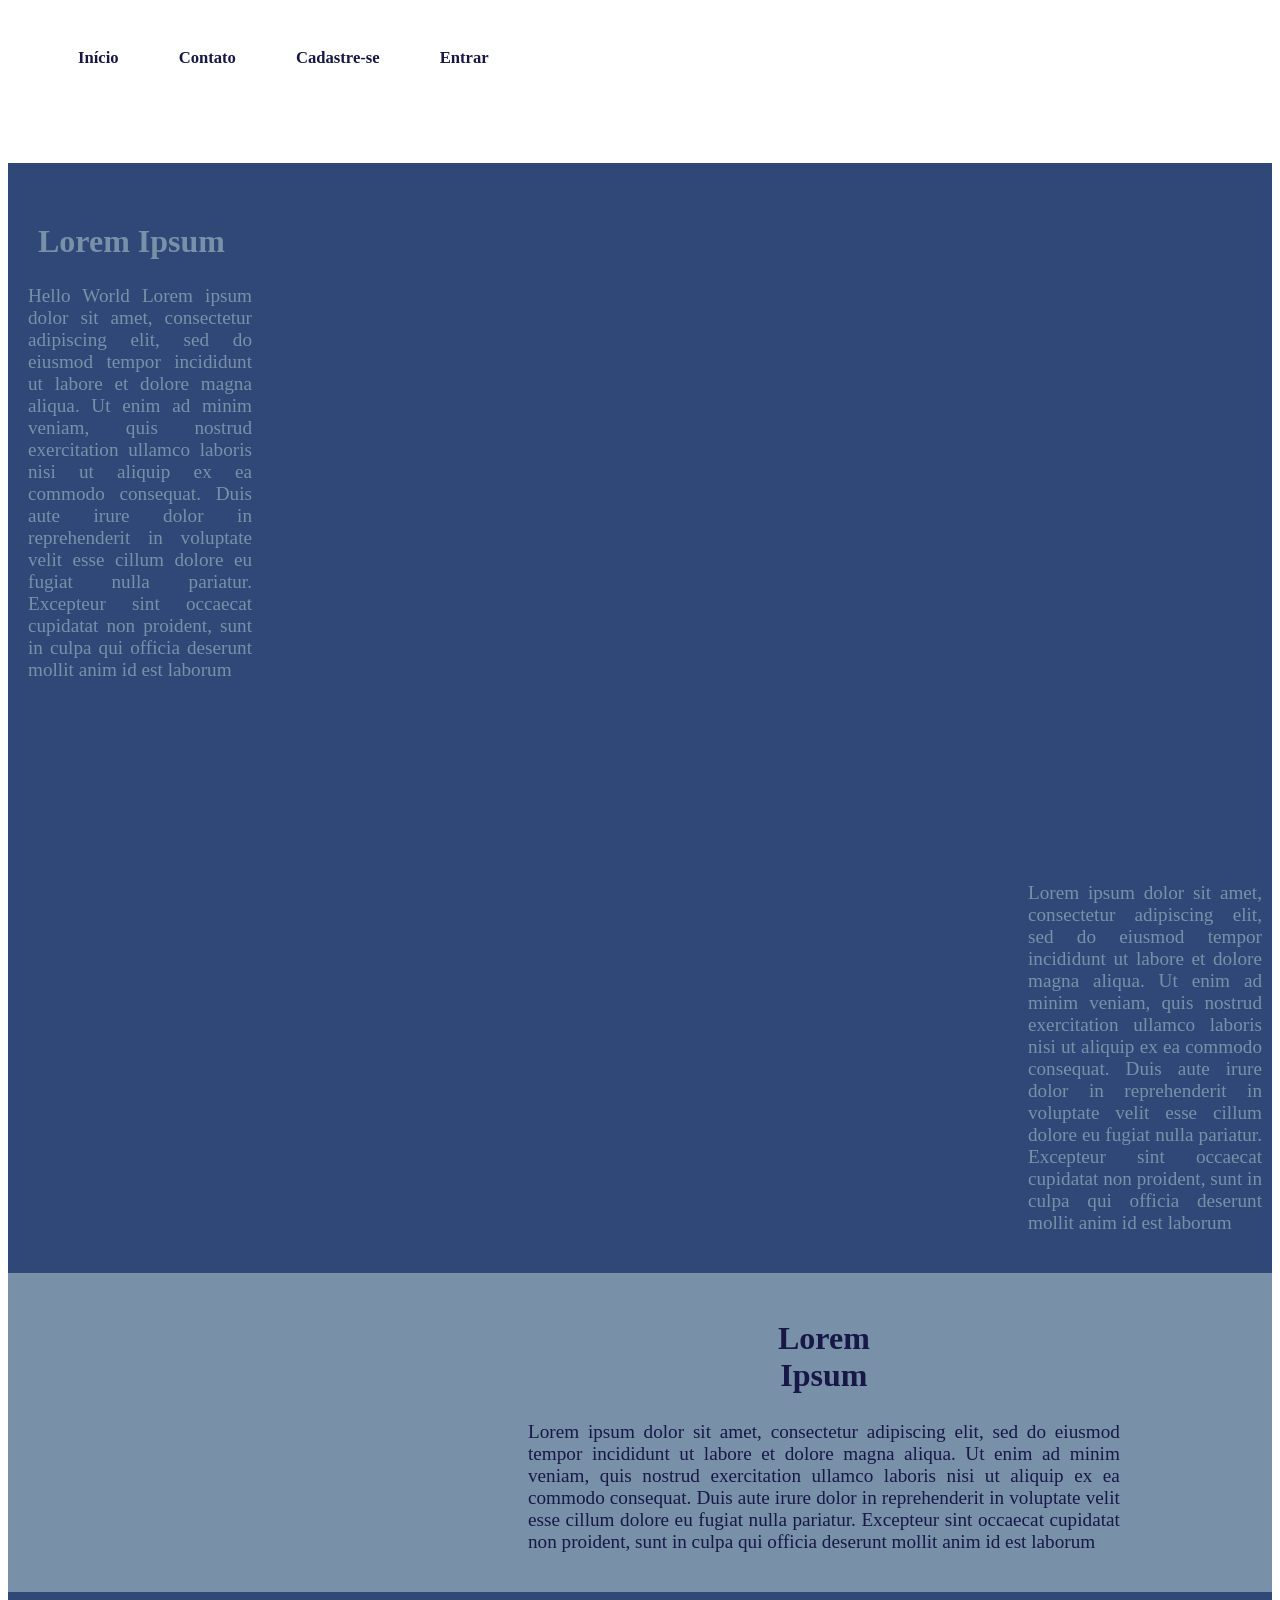
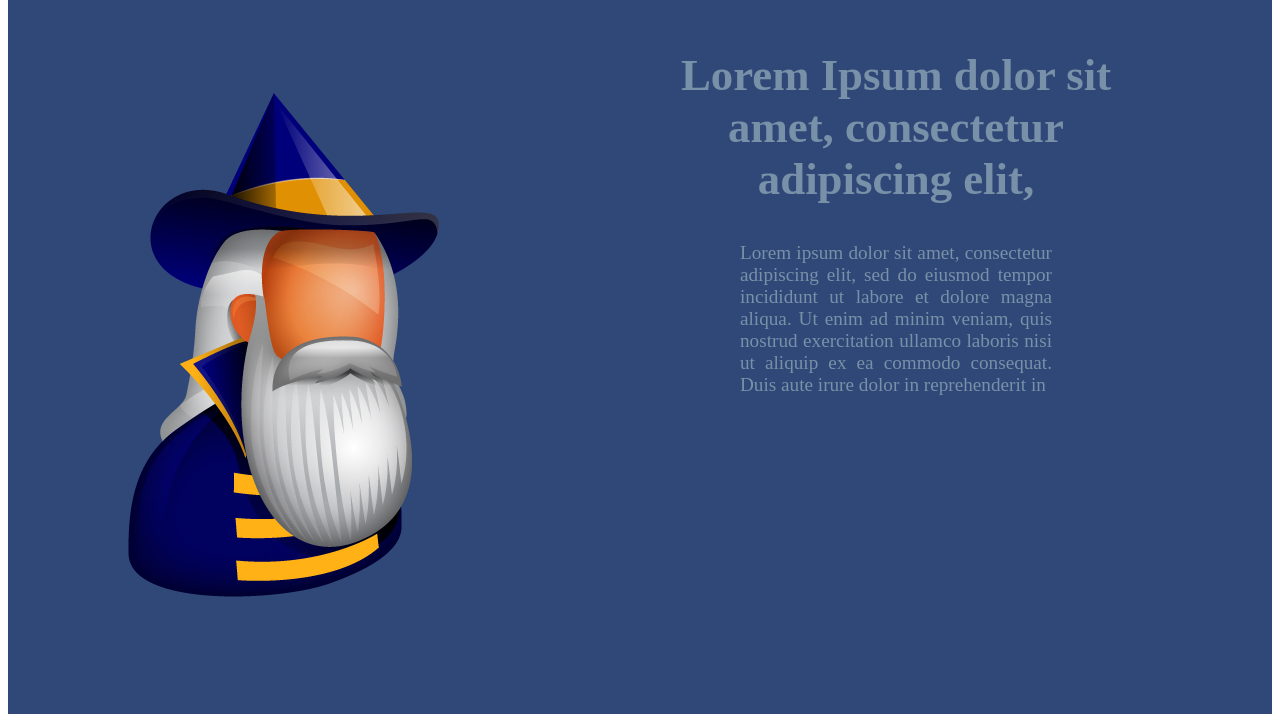
<file: html-files/index.html>
<!DOCTYPE html>
<html lang="pt-br">
<head>
    <meta charset="UTF-8">
    <meta http-equiv="X-UA-Compatible" content="IE=edge">
    <link rel="stylesheet" href="../style/index.css">
    <link rel="shortcut icon" href="../images/package-icon.png" type="image/x-icon">
    <meta name="viewport" content="width=device-width, initial-scale=1.0">
    <title> Página Inicial </title>
</head>

<body>
    <!-- cabeçalho -->

    <header id="header">
        <nav id="nav_topo">
            <ul>
                <li>
                    <a href="#">Início </a>
                </li>

                <li>
                    <a href="#">Contato</a>
                </li>

                <li>
                    <a href="#">Cadastre-se</a>
                </li>

                <li>
                    <a href="#">Entrar</a>
                </li>
            </ul>
        </nav>
    </header>

    <main id="main">
        <section class="s_first" id="s_first">
            <div class="div_01" id="div_txt1">
                <h1>
                    Lorem Ipsum
                </h1>

                <p>
                    Hello World
                    Lorem ipsum dolor sit amet, 
                    consectetur adipiscing elit, 
                    sed do eiusmod tempor incididunt 
                    ut labore et dolore magna aliqua. 
                    Ut enim ad minim veniam, quis nostrud 
                    exercitation ullamco laboris nisi ut 
                    aliquip ex ea commodo consequat. Duis 
                    aute irure dolor in reprehenderit in 
                    voluptate velit esse cillum dolore eu 
                    fugiat nulla pariatur. Excepteur sint 
                    occaecat cupidatat non proident, sunt 
                    in culpa qui officia deserunt mollit 
                    anim id est laborum
                </p>
            </div>
        </section>

        <section class="s_second" id="s_second">
            <div class="div_02" id="div_txt2">
                <h1>
                    Lorem Ipsum
                </h1>
                <p>
                    Lorem ipsum dolor sit amet, 
                    consectetur adipiscing elit, 
                    sed do eiusmod tempor incididunt 
                    ut labore et dolore magna aliqua. 
                    Ut enim ad minim veniam, quis nostrud 
                    exercitation ullamco laboris nisi ut 
                    aliquip ex ea commodo consequat. Duis 
                    aute irure dolor in reprehenderit in 
                    voluptate velit esse cillum dolore eu 
                    fugiat nulla pariatur. Excepteur sint 
                    occaecat cupidatat non proident, sunt 
                    in culpa qui officia deserunt mollit 
                    anim id est laborum
                </p>
            </div>
        </section>

        <section class="s_line" id="s_line">
            <div class="line" id="line">
                <h1>
                    Lorem Ipsum
                </h1>
                <p>
                    Lorem ipsum dolor sit amet, 
                    consectetur adipiscing elit, 
                    sed do eiusmod tempor incididunt 
                    ut labore et dolore magna aliqua. 
                    Ut enim ad minim veniam, quis nostrud 
                    exercitation ullamco laboris nisi ut 
                    aliquip ex ea commodo consequat. Duis 
                    aute irure dolor in reprehenderit in 
                    voluptate velit esse cillum dolore eu 
                    fugiat nulla pariatur. Excepteur sint 
                    occaecat cupidatat non proident, sunt 
                    in culpa qui officia deserunt mollit 
                    anim id est laborum
                </p>
            </div>
        </section>

        <section class="s_line2" id="s_line2">

            <img src="../images/wizardpng.png" alt="wizard png">


            <div class="line2" id="line2">
                <h1>
                    Lorem Ipsum dolor sit amet, 
                    consectetur adipiscing elit,
                </h1>
                <p>
                    Lorem ipsum dolor sit amet, 
                    consectetur adipiscing elit, 
                    sed do eiusmod tempor incididunt 
                    ut labore et dolore magna aliqua. 
                    Ut enim ad minim veniam, quis nostrud 
                    exercitation ullamco laboris nisi ut 
                    aliquip ex ea commodo consequat. Duis 
                    aute irure dolor in reprehenderit in  
                </p>
            </div>
        </section>
    </main>



    <footer id="footer"> <!-- rodapé -->
    </footer>
</body>
</html>
</file>
<file: style/index.css>
/*declarando variaveis*/

:root{

    --font1: 'Century Gothic'; /* titulo */

    --cor1:black;
    --cor2:white;
    --cor3:#7890a8; 
    --cor4:#304878;
    --cor5:#181848;
    --cor6:#f0a818;
    --cor7:#00dffc;
}
/* cabeçalho */ 

header{
    height: 15vh;
}

#header{
    background-color: var(--cor2);
}

#nav_topo{
    background-color: var(--cor2);
    position: fixed;
    top: 0; 
    width: 100%;
    padding: 15px 0px;
}

/*drop down*/

nav > ul{
    float: left;
}

nav > ul > li{
    float: left;
    list-style: none;
    position: relative;
}

nav > ul > li > a{
    display: block;
    font: normal bold 1.3vw var(--font1);
    color: var(--cor5);
    margin: 2px 15px;
    padding: 15px;
    text-decoration: none;
    transition-duration: 1s;
}

nav > ul > li > a:hover{
    text-shadow: 2px 2px 5px rgba(0, 0, 0, 0.4);
    color: var(--cor6);
}

nav > ul > li > ul{
    display: none;
    position: relative;
    background-image: linear-gradient(to bottom, var(--cor2) , var(--cor7));
    padding: 10px;
    border-radius:  0px 0px 10px 10px;
    transition-duration: 1s;
}

nav > ul > li:hover ul{
    display: block;
    list-style: none;
}

/*meio*/

main{
    height: 100%;
    width: 100%;
    background-color: var(--cor4)
}

.s_first{
    height: 100%;
}

#s_first{
    background-color: var(--cor4);
    display: flex;
    padding: 15px;
    margin: 20px 0px 0px 0px ;
}

.div_01{
    height: 100%;
    width: 100%;
    margin: 15px  0px 0px 0px;
}

#div_txt1{
    padding: 5px;
}

#div_txt1 > h1{
    font: normal bold 2.5vw var(--font1);
    text-align: left;
    color: var(--cor3);
    margin: 25px 10px;
}

#div_txt1 > p{
    font: normal normal 1.5vw var(--font1);
    text-align: justify;
    color: var(--cor3);
    margin-left: 0px;
    margin-right: 1000px;
}

.s_second{
    height: 100%;
}

#s_second{
    display: flex;
    padding: 15px;
}

.div_02{
    height: 100%;
    width: 100%;
    margin: 15px 0px 0px 0px;
}

#div_txt2{
    padding: 5px;
}

#div_txt2 > h1{
    font: normal bold 2.5vw var(--font1);
    text-align: justify;
    color: var(--cor3);
    margin-left: 1520px;
    margin-right: 0px;
}

#div_txt2 > p{
    font: normal normal 1.5vw var(--font1);
    text-align: justify;
    color: var(--cor3);
    margin-left: 1000px;
    margin-right: 0px;

}

.s_line{
    height: 100%;
}

#s_line{
    background-color: var(--cor3);
    display: flex;
    padding: 15px;
}

#line{
    padding: 5px;
}

#line > h1{
    font: normal bold 2.5vw var(--font1);
    text-align: center;
    color: var(--cor5);
    margin-right: 750px;
    margin-left: 750px;
}

#line > p{
    font: normal normal 1.5vw var(--font1);
    text-align:justify;
    color: var(--cor5);
    margin-right: 500px;
    margin-left: 500px;
}

.s_line2{
    height: 100%;
}

#s_line2{
    display: flex;
    padding: 15px;
}

#s_line2 > img{
    padding-top: 80px;
    padding-bottom: 100px;
    width: 100%;
    height: 100%;
}

#line2{
    padding: 5px;
}

#line2 > h1{
    font: normal bold 3.5vw var(--font1);
    text-align: center;
    color: var(--cor3);
    margin-right: 100px;
    margin-left: 100px;
}

#line2 > p{
    font: normal normal 1.5vw var(--font1);
    text-align: justify;
    color: var(--cor3);
    margin-right: 200px;
    margin-left: 200px;
}
</file>
